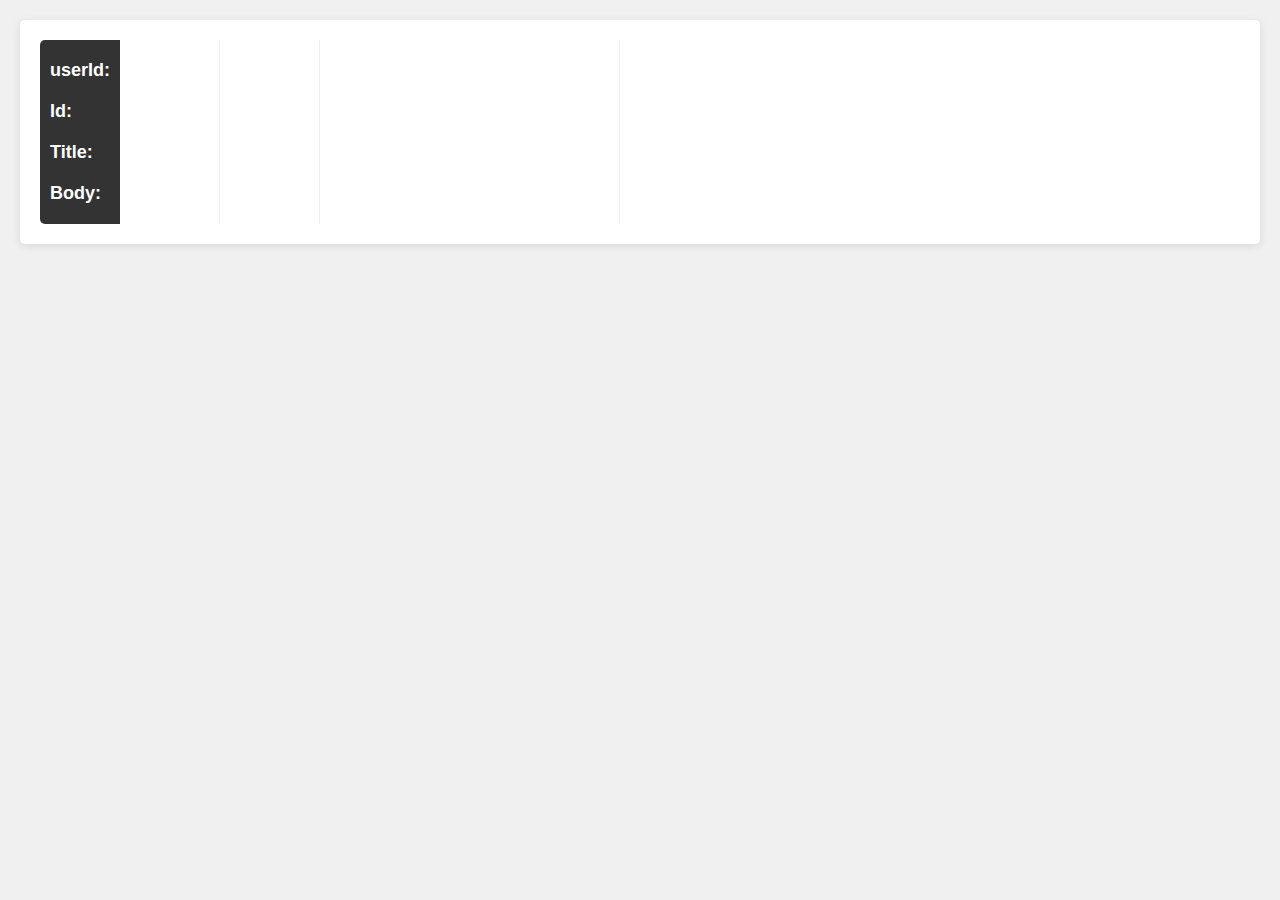
<file: task2/index.html>
<!DOCTYPE html>
<html lang="en">
<head>
    <meta charset="UTF-8">
    <meta name="viewport" content="width=device-width, initial-scale=1.0">
    <title>Document</title>
    <link rel="stylesheet" href="/task2/style.css">
</head>
<body>
  
<div class="container">
  <div class="headings">
    <h1>userId:</h1>
    <h1>Id:</h1>
    <h1>Title:</h1>
    <h1>Body:</h1>
  </div>


    <ul class="box"></ul>
    <ul class="box2 "></ul>
    <ul class="box3 "></ul>
    <ul class="box4 "></ul>
  </div>

    <script src="/task2/script.js"></script>
</body>
</html>
</file>
<file: task2/style.css>
@import url('https://fonts.googleapis.com/css2?family=Roboto:ital,wght@0,100;0,300;0,400;0,500;0,700;0,900;1,100;1,300;1,400;1,500;1,700;1,900&display=swap');

* {
    margin: 0;
    padding: 0;
    box-sizing: border-box;
}


body {
    font-family: Arial, sans-serif;
    background-color: #f0f0f0;
    margin: 0;
    padding: 20px;
}

.container {
    background-color: white;
    border-radius: 5px;
    box-shadow: 0 2px 10px rgba(0, 0, 0, 0.1);
    padding: 20px;
    display: flex;
    overflow-x: auto;
}

.headings {
    position: sticky;
    left: 0;
    background-color: #333;
    color: white;
    padding: 10px;
    border-radius: 5px 0 0 5px;
}

.headings h1 {
    margin: 0;
    padding: 10px 0;
    font-size: 18px;
}

ul {
    list-style-type: none;
    margin: 0;
    padding: 10px 20px;
    min-width: 200px;
    border-right: 1px solid #eee;
}

ul:last-child {
    border-right: none;
}

li {
    padding: 10px 0;
    border-bottom: 1px solid #eee;
    white-space: nowrap;
    overflow: hidden;
    text-overflow: ellipsis;
}

li:last-child {
    border-bottom: none;
}

.box, .box2 {
    min-width: 100px;
}

.box3 {
    min-width: 300px;
}

.box4 {
    min-width: 400px;
}
</file>
